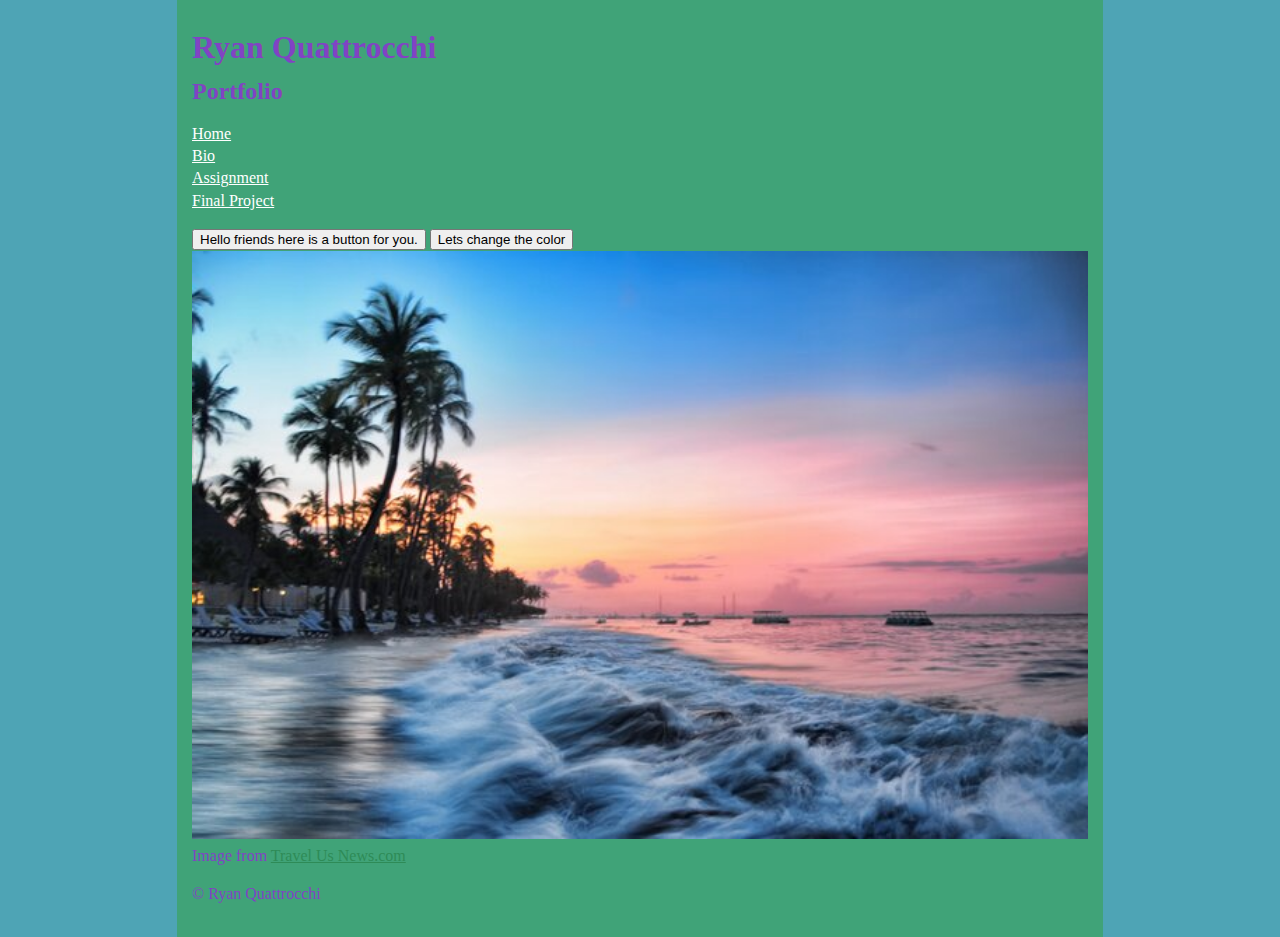
<file: index.html>
<!doctype html>

<html>
	
<head>
	
	<meta charset="UTF-8">
	
	<title>Assignment 3 Portfolio</title>

	<link rel="stylesheet" href="css/style.css">
		  
</head>

<body>
	
	<div id="container">
		
		<header>
			<h1> Ryan Quattrocchi</h1>
			<h2> Portfolio</h2>
		</header>
		
		<nav>
		<ul>
			<li><a href="index.html">Home</a></li>
			<li><a href="bio.html">Bio</a></li>
			<li><a href="assignments.html">Assignment</a></li>
		  <li><a href="final project.html">Final Project</a></li>
		  </ul>
		</nav>
		
	<main>
		
		<script>
			//document.write("Welcome to my page!");
		
			function Howdy(){
			alert ("Welcome to my page hope you enjoy it here!");}
		
		
		function changBg(){
		document.body.style.background= "#ff0000"}
	//background color change function
		
		</script>
		
		<button onclick="Howdy()">
		Hello friends here is a button for you.
		</button>
		
		<button onclick="ChangeBg()">Lets change the color</button>

		<figure> 
<img src= "img/prettybeach.jpg" alt= "Pretty beach and sunset"
	 
<figcaption>
			Image from <a href=
"https://travel.usnews.com/gallery/12-beautiful-beaches-youve-never-heard-of">
Travel Us News.com
			</a></figcaption>
		</figure>
		</main>
	
		<script>
	document.getElementById("year").innerHTML = new Date().
	getFullYear();
	</script>
		
		<footer>
			<p>&#169; Ryan Quattrocchi<span id="year"></span></p>
			
		
</footer>
	</div><!-- close "container" -->
</body>
</html>
</file>
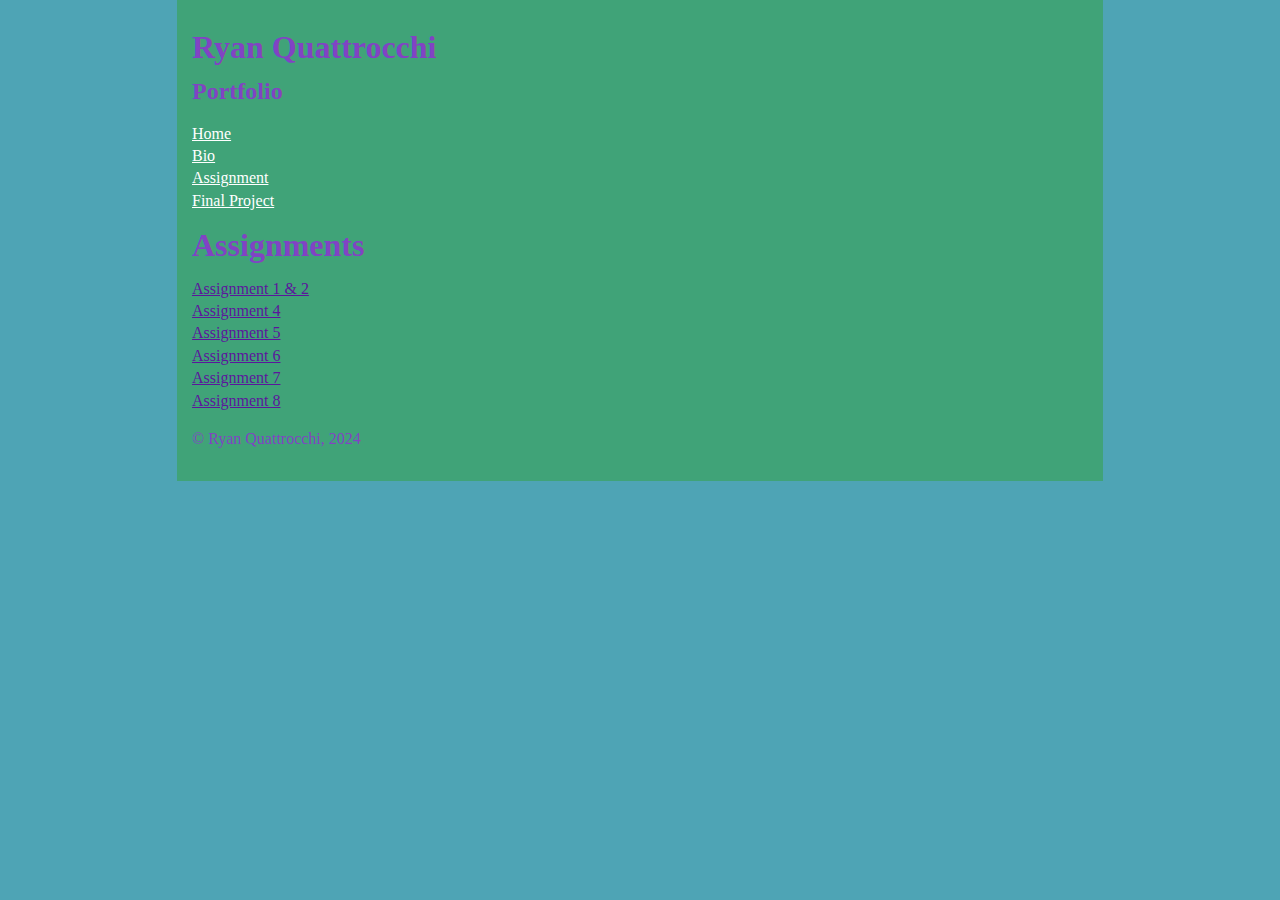
<file: assignments.html>
<!doctype html>

<html>
	
<head>
	
	<meta charset="UTF-8">
	
	<title>Assignments</title>

	<link rel="stylesheet" href="css/style.css">
		  
</head>

<body>
	
	<div id="container">
		
		<header>
			<h1> Ryan Quattrocchi</h1>
			<h2> Portfolio</h2>
		</header>
		
		<nav>
		<ul>
			<li><a href="index.html">Home</a></li>
			<li><a href="bio.html">Bio</a></li>
			<li><a href="assignments.html">Assignment</a></li>
		  <li><a href="final project.html">Final Project</a></li>
		  </ul>
		</nav>
		
	<main>
		
			<header>
			<h1>Assignments</h1>
		</header>
		
<nav>
	<ul>
		<li><a href= "assignment1/assignment1.html">Assignment 1 &amp; 2 </a></li>
		<li><a href= "assignment4/assignment4.html">Assignment 4</a></li>
		<li><a href= "assignment5/assignment5.html">Assignment 5</a></li>
		<li><a href= "assignment6/assignment6.html">Assignment 6</a></li>
		<li><a href= "assignment7/assignment7.html">Assignment 7</a></li>
		<li><a href= "assignment8/assignment8.html">Assignment 8</a></li>
	
	</ul>
		
		</nav>

		
		
		<footer>
			<p>&#169; Ryan Quattrocchi, 2024</p>
</footer>
	</div><!-- close "container" -->
</body>
</html>
</file>
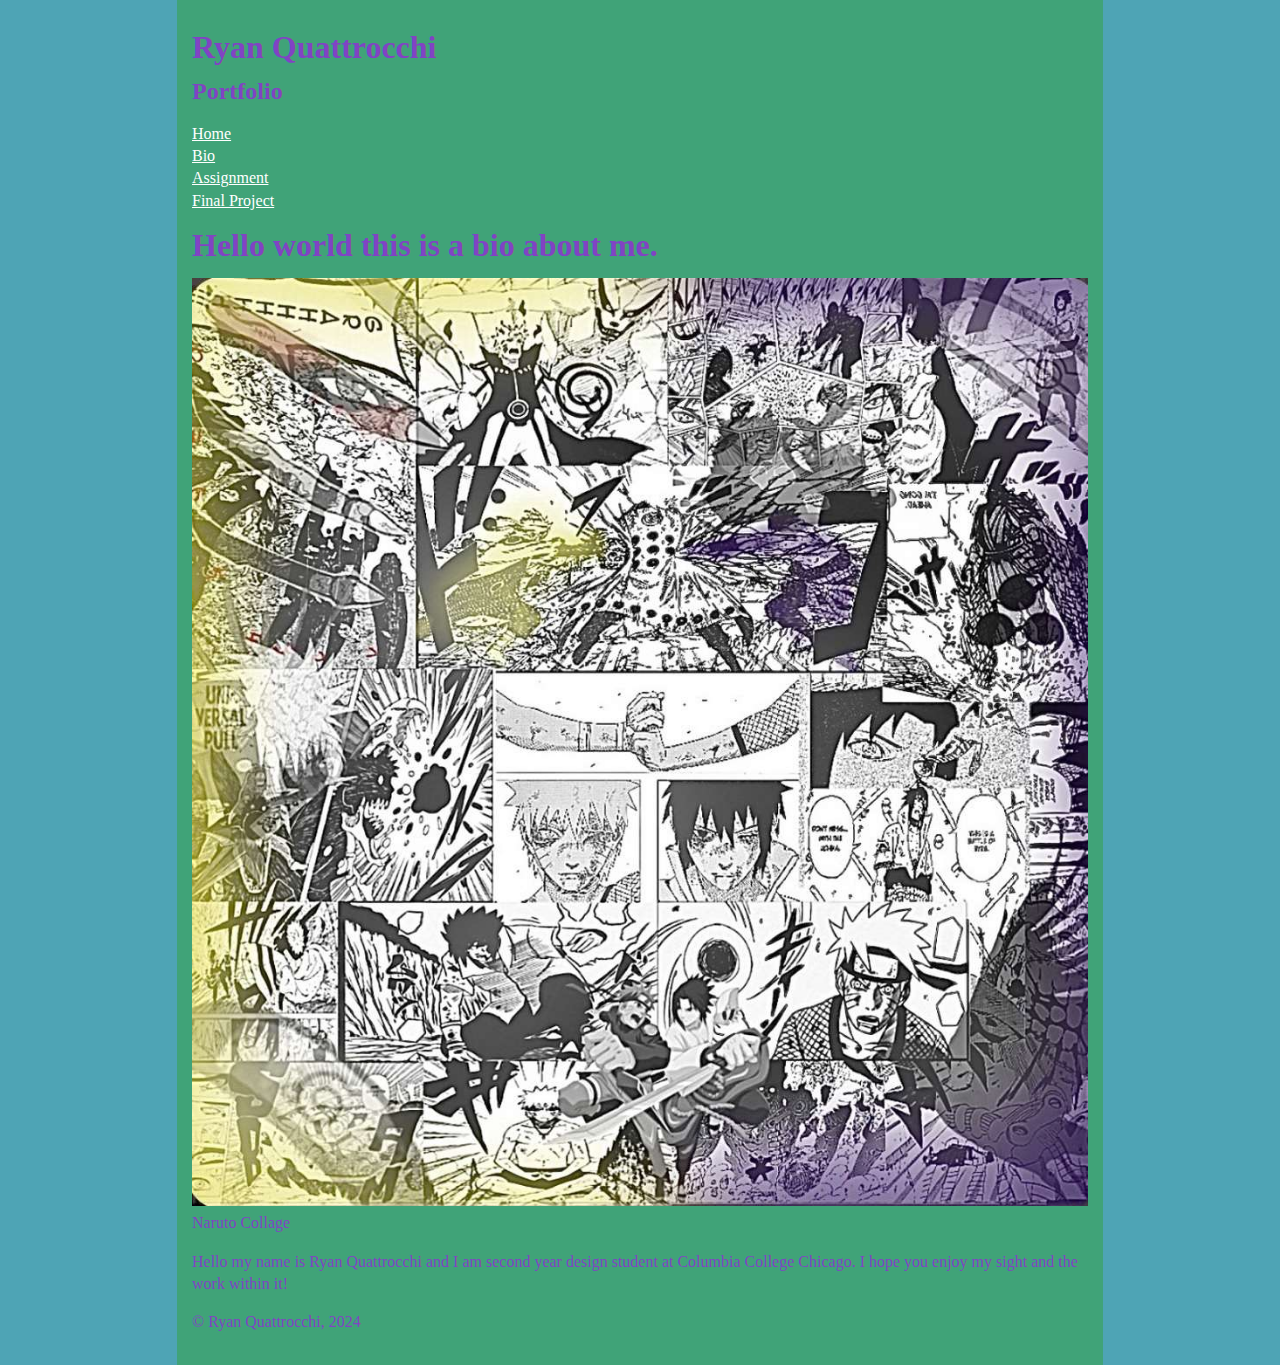
<file: bio.html>
<!doctype html>

<html>
	
<head>
	
	<meta charset="UTF-8">
	
	<title>Bio</title>

	<link rel="stylesheet" href="css/style.css">
		  
</head>

<body>
	
	<div id="container">
		
		<header>
			<h1> Ryan Quattrocchi</h1>
			<h2> Portfolio</h2>
		</header>
		
		<nav>
		<ul>
			<li><a href="index.html">Home</a></li>
			<li><a href="bio.html">Bio</a></li>
			<li><a href="assignments.html">Assignment</a></li>
		  <li><a href="final Project.html">Final Project</a></li>
		  </ul>
		</nav>
		
	<main>
		
	<header>
	<h1>Hello world this is a bio about me.</h1>	
		</header>

		<figure>
		<img src= "img/naruto.jpg" alt= "Image of a Naruto uzumaki collage">
			 <figcaption>Naruto Collage</figcaption>
		</figure>
		
		<p> Hello my name is Ryan Quattrocchi and I am second year design student at Columbia College Chicago. I hope you enjoy my sight and the work within it!</p>
		<footer>
			<p>&#169; Ryan Quattrocchi, 2024</p>
</footer>
	</div><!-- close "container" -->
</body>
</html>
</file>
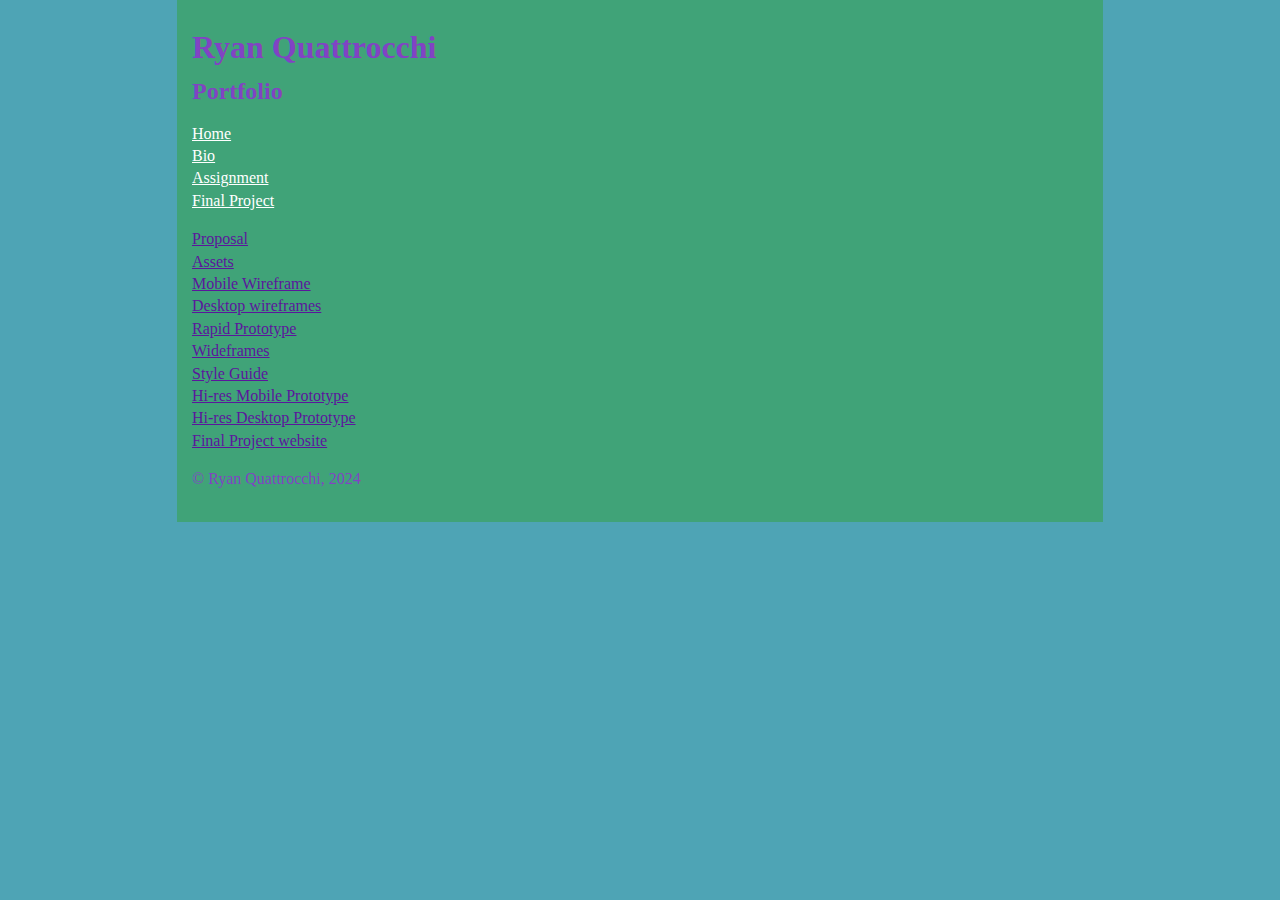
<file: final project.html>
<!doctype html>

<html>
	
<head>
	
	<meta charset="UTF-8">
	
	<title>Final Project</title>

	<link rel="stylesheet" href="css/style.css">
		  
</head>

<body>
	
	<div id="container">
		
		<header>
			<h1> Ryan Quattrocchi</h1>
			<h2> Portfolio</h2>
		</header>
		
		<nav>
		<ul>
			<li><a href="index.html">Home</a></li>
			<li><a href="bio.html">Bio</a></li>
			<li><a href="assignments.html">Assignment</a></li>
		  <li><a href="final project.html">Final Project</a></li>
		  </ul>
		</nav>
		
	<main>
		
		<nav>
			<ul>
				<li><a href= "final-project/proposal.docx">Proposal</a></li>
				<li><a href= "final-project/assets.docx">Assets</a></li>
				<li><a href= "https://www.figma.com/design/WxttaueAtWDlvRS3d0mprb/Mobile-View?node-id=0-1&t=t5L6T3IJ7L6s1mFn-1">Mobile Wireframe</a></li>
				 <li><a href="https://www.figma.com/design/yU1CT2qCWm0PWneK5hP9DU/Desktop-View?t=KSXSv5Sturlc1C3P-1">Desktop wireframes</a></li>
				<li><a href= "final-project-components/">Rapid Prototype</a></li>
				<li><a href= "final-project-components/">Wideframes</a></li>
				<li><a href= "final-project/styleguide.pdf">Style Guide</a></li>
				<li><a href= "https://www.figma.com/design/XMYCX2mdbTXgIgGJTAdXds/Untitled?node-id=0-1&t=rRfW9jnIPKE1aUpM-1">Hi-res Mobile Prototype</a></li>
				<li><a href= "https://www.figma.com/design/XMYCX2mdbTXgIgGJTAdXds/Untitled?node-id=2-469&t=rRfW9jnIPKE1aUpM-1">Hi-res Desktop Prototype</a></li>
				<li><a href= "final-project-components/">Final Project website</a></li>
			
			</ul>
		</nav>
		


	
		
		<footer>
			<p>&#169; Ryan Quattrocchi, 2024</p>
</footer>
	</div><!-- close "container" -->
</body>
</html>
</file>
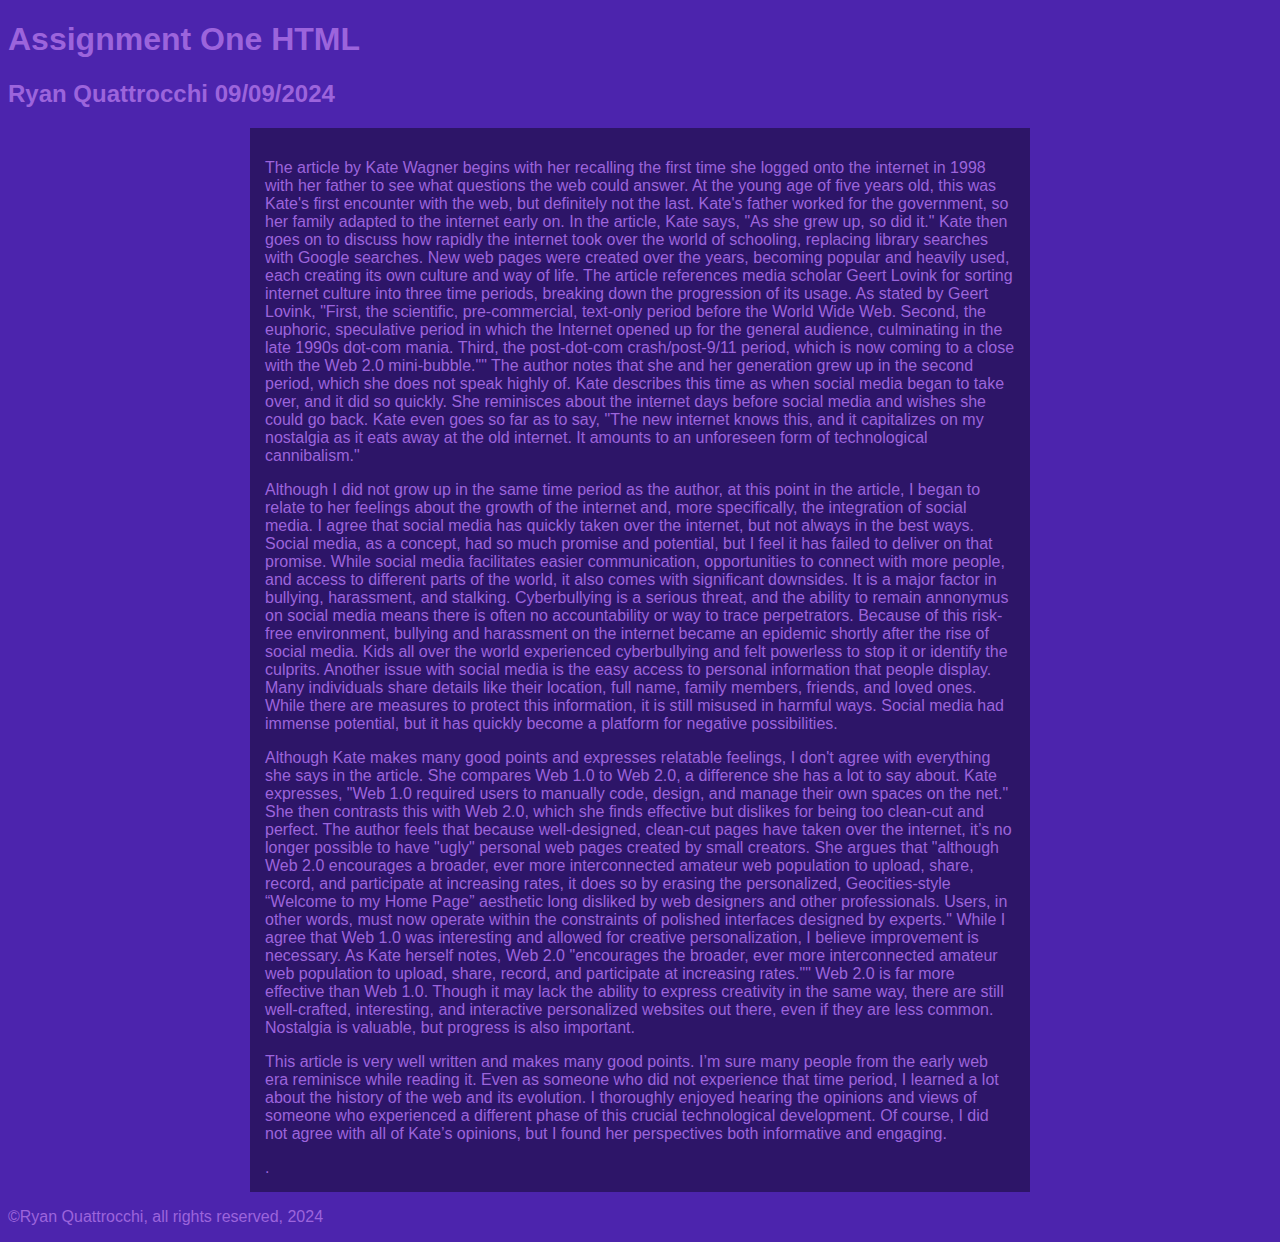
<file: assignment1/assignment1.html>
<!DOCTYPE html>



<html>



<head>

	

	<meta charset="utf-8">

	

	<title>Assigment 1 HTMl</title>

	
<link rel="stylesheet" href="file:///Macintosh HD/Users/ryanquattrocchi01/Desktop/Portfolio/assignment1/style.css">
<style type="text/css">
@import url("style.css");
</style>
</head>
<header>
<h1>Assignment One HTML</h1> 
	
<h2> Ryan Quattrocchi 09/09/2024</h2>
<header>




<body>



  <div id="container">
 <p>The article by Kate Wagner begins with her recalling the first time she logged onto the internet in 1998 with her father to see what questions the web could answer. At the young age of five years old, this was Kate's first encounter with the web, but definitely not the last. Kate's father worked for the government, so her family adapted to the internet early on. In the article, Kate says, "As she grew up, so did it." Kate then goes on to discuss how rapidly the internet took over the world of schooling, replacing library searches with Google searches. New web pages were created over the years, becoming popular and heavily used, each creating its own culture and way of life. The article references media scholar Geert Lovink for sorting internet culture into three time periods, breaking down the progression of its usage. As stated by Geert Lovink, "First, the scientific, pre-commercial, text-only period before the World Wide Web. Second, the euphoric, speculative period in which the Internet opened up for the general audience, culminating in the late 1990s dot-com mania. Third, the post-dot-com crash/post-9/11 period, which is now coming to a close with the Web 2.0 mini-bubble."" The author notes that she and her generation grew up in the second period, which she does not speak highly of. Kate describes this time as when social media began to take over, and it did so quickly. She reminisces about the internet days before social media and wishes she could go back. Kate even goes so far as to say, "The new internet knows this, and it capitalizes on my nostalgia as it eats away at the old internet. It amounts to an unforeseen form of technological cannibalism."</p>

<p>Although I did not grow up in the same time period as the author, at this point in the article, I began to relate to her feelings about the growth of the internet and, more specifically, the integration of social media. I agree that social media has quickly taken over the internet, but not always in the best ways. Social media, as a concept, had so much promise and potential, but I feel it has failed to deliver on that promise. While social media facilitates easier communication, opportunities to connect with more people, and access to different parts of the world, it also comes with significant downsides. It is a major factor in bullying, harassment, and stalking. Cyberbullying is a serious threat, and the ability to remain annonymus on social media means there is often no accountability or way to trace perpetrators. Because of this risk-free environment, bullying and harassment on the internet became an epidemic shortly after the rise of social media. Kids all over the world experienced cyberbullying and felt powerless to stop it or identify the culprits. Another issue with social media is the easy access to personal information that people display. Many individuals share details like their location, full name, family members, friends, and loved ones. While there are measures to protect this information, it is still misused in harmful ways. Social media had immense potential, but it has quickly become a platform for negative possibilities.</p>

<p>Although Kate makes many good points and expresses relatable feelings, I don't agree with everything she says in the article. She compares Web 1.0 to Web 2.0, a difference she has a lot to say about. Kate expresses, "Web 1.0 required users to manually code, design, and manage their own spaces on the net." She then contrasts this with Web 2.0, which she finds effective but dislikes for being too clean-cut and perfect. The author feels that because well-designed, clean-cut pages have taken over the internet, it’s no longer possible to have "ugly" personal web pages created by small creators. She argues that "although Web 2.0 encourages a broader, ever more interconnected amateur web population to upload, share, record, and participate at increasing rates, it does so by erasing the personalized, Geocities-style “Welcome to my Home Page” aesthetic long disliked by web designers and other professionals. Users, in other words, must now operate within the constraints of polished interfaces designed by experts." While I agree that Web 1.0 was interesting and allowed for creative personalization, I believe improvement is necessary. As Kate herself notes, Web 2.0 "encourages the broader, ever more interconnected amateur web population to upload, share, record, and participate at increasing rates."" Web 2.0 is far more effective than Web 1.0. Though it may lack the ability to express creativity in the same way, there are still well-crafted, interesting, and interactive personalized websites out there, even if they are less common. Nostalgia is valuable, but progress is also important.</p>

<p>This article is very well written and makes many good points. I’m sure many people from the early web era reminisce while reading it. Even as someone who did not experience that time period, I learned a lot about the history of the web and its evolution. I thoroughly enjoyed hearing the opinions and views of someone who experienced a different phase of this crucial technological development. Of course, I did not agree with all of Kate’s opinions, but I found her perspectives both informative and engaging.</p>
	  
. </div><!-- close "container" -->

<footer>
<p>&#169;Ryan Quattrocchi, all rights reserved, 2024</p>
</footer>
	

	



	</body>

	

</html>
</file>
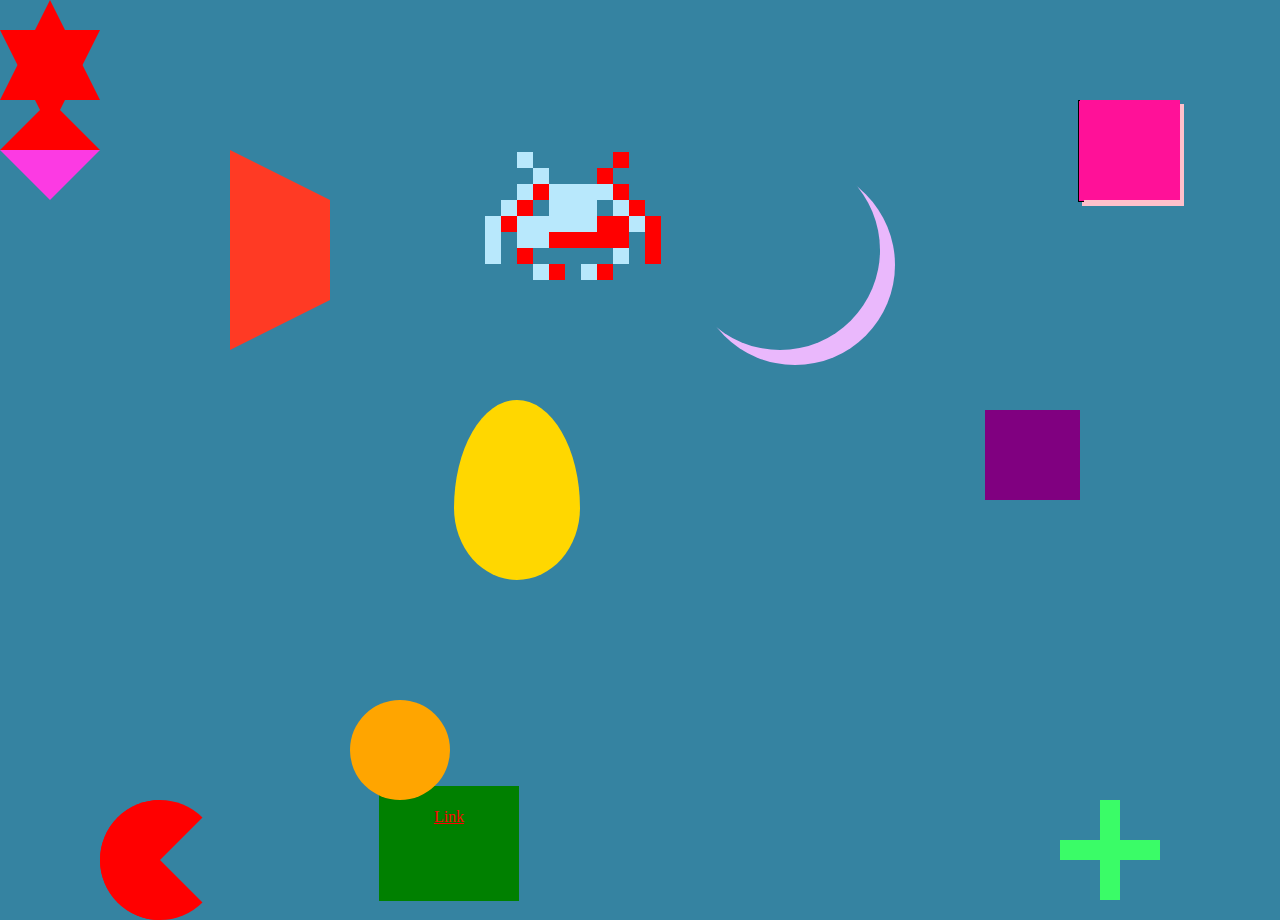
<file: assignment5/assignment5.html>
<!DOCTYPE html>

<html>

<head>
	
	<meta charset="utf-8">
	
	<title>Assignment 5</title>
	
	<link rel="stylesheet" href="css/style.css">	
	
</head>


<body>

  <div id="container">

<p><a href="#">Link</a></p>



  </div><!-- close "container" -->
  

</body>
	
</html> 


<div class="square"></div>


<div class="circle"></div>


<div class="triangle-right"></div>


<div class="star-six"></div>


<div class="diamond"></div>


<div class="egg"></div>

<div class="pacman"></div>

<div class="space-invader"></div>

<div class="moon"></div>

<div class="cross"></div>

<div class= "bella"></div>
</file>
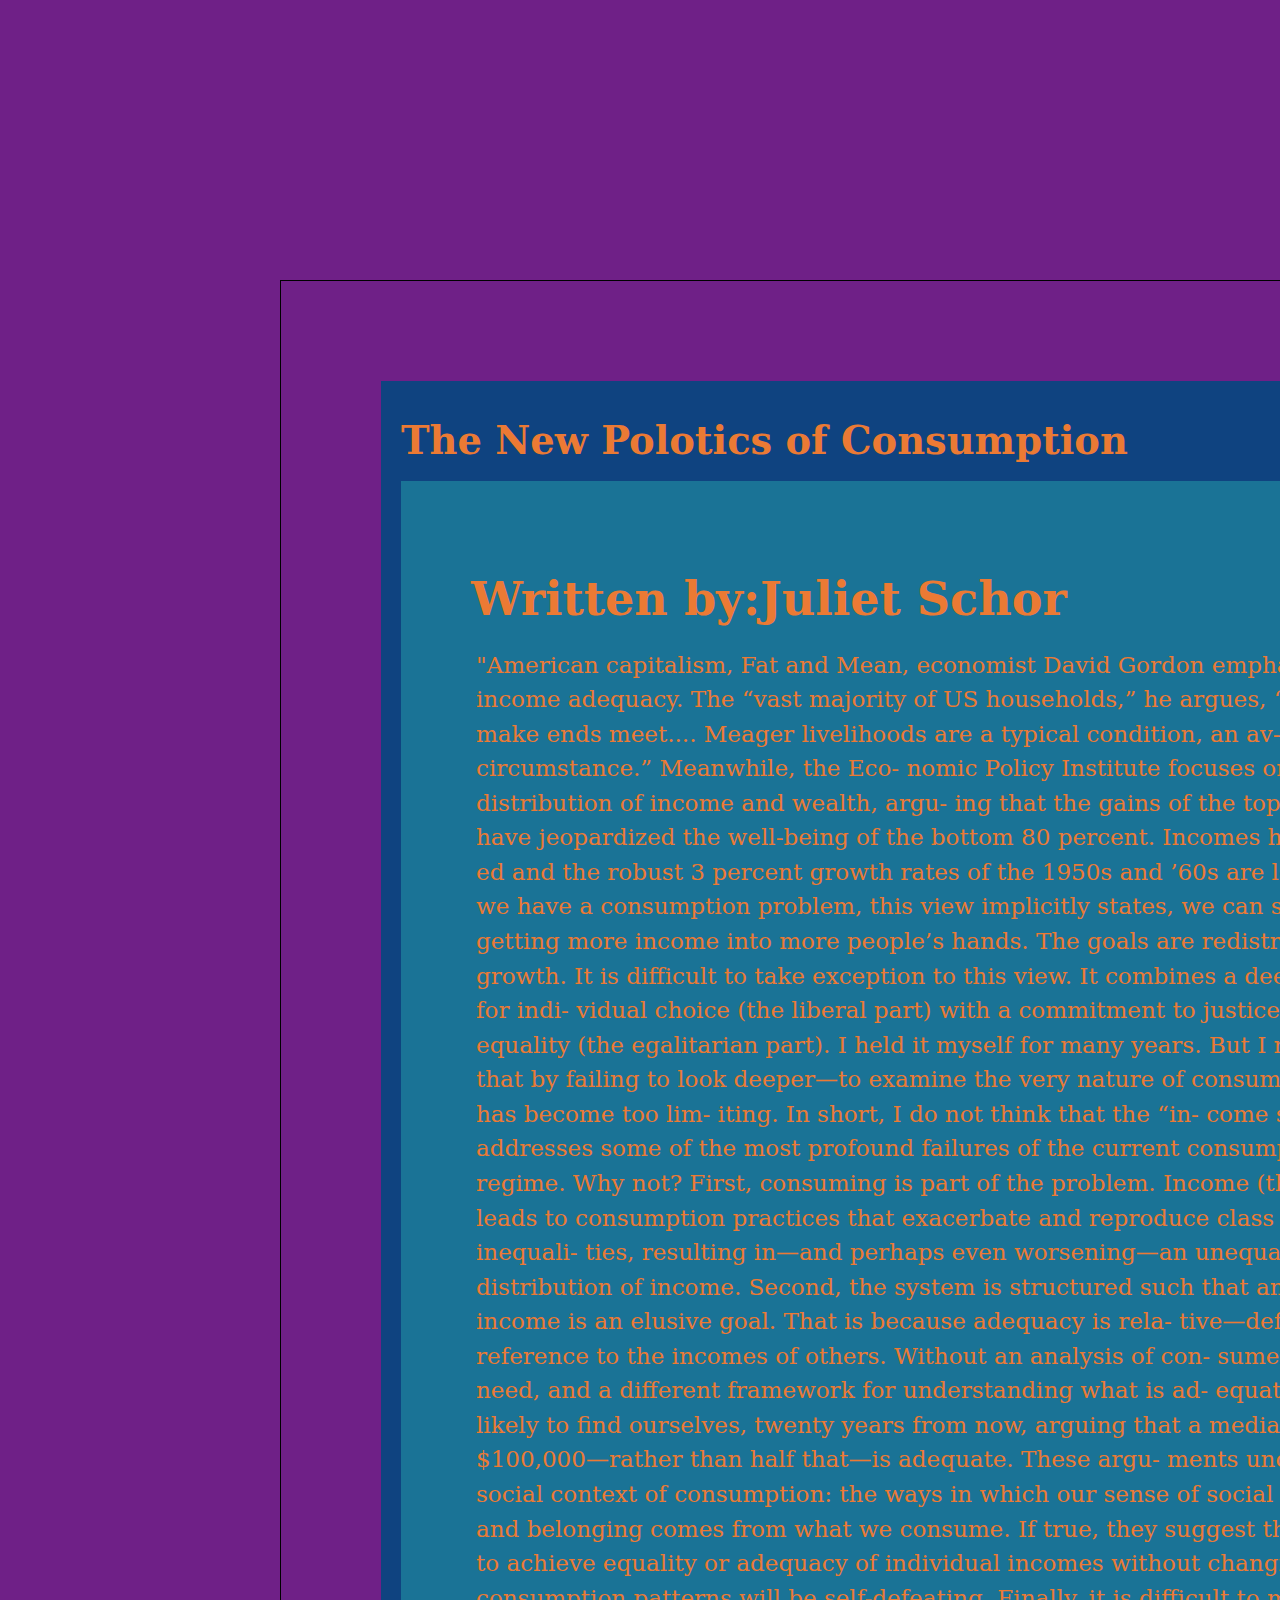
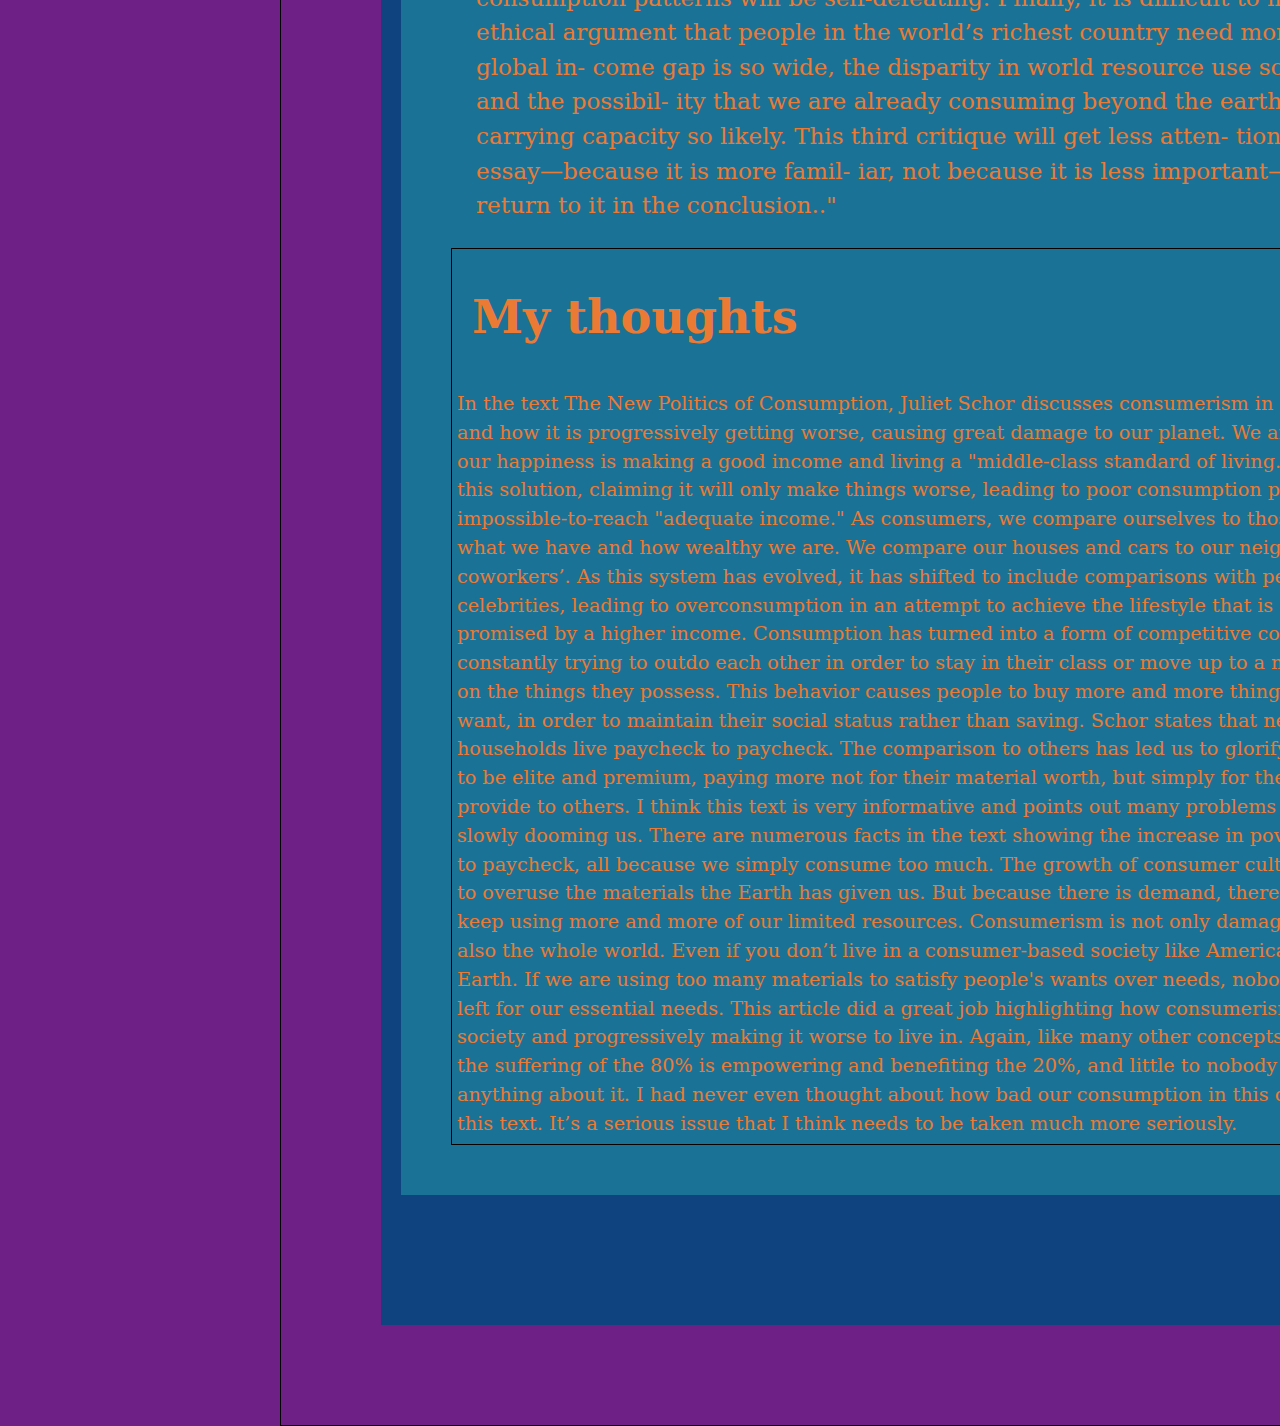
<file: assignment6/assignment6.html>
<!DOCTYPE html>

<html>

<head>
	
	<meta charset="utf-8">
	<meta name="viewport" content="width=device-width, initial-scale=1">
	<meta http-equiv="X-UA-Compatible" content="ie=edge">
	
	<title>Assignment 6</title>
	
	<link rel="stylesheet" href="css/style.css">	
	<link rel="preconnect" href="https://fonts.googleapis.com">
<link rel="preconnect" href="https://fonts.gstatic.com" crossorigin>
<link href="https://fonts.googleapis.com/css2?family=Bebas+Neue&family=Josefin+Slab:ital,wght@0,100..700;1,100..700&display=swap" rel="stylesheet">

	</head>


<body>

  <div id="container">
<header>
	<h1>The New Polotics of Consumption</h1>
	<p Class= "mobile">Content only for the phone</p>
	<p Class= "desktop">Content only for the desktop</p>
	<main>
		<section id= "SomebodysStuff">
		<header>
		<h1>Written by:Juliet Schor</h1>
			<p> "American capitalism, Fat and Mean, economist David Gordon emphasized income adequacy. The “vast majority of US households,” he argues, “can barely make ends meet.... Meager livelihoods are a typical condition, an av- erage circumstance.” Meanwhile, the Eco- nomic Policy Institute focuses on the distribution of income and wealth, argu- ing that the gains of the top 20 percent have jeopardized the well-being of the bottom 80 percent. Incomes have stagnat- ed and the robust 3 percent growth rates of the 1950s and ’60s are long gone. If we have a consumption problem, this view implicitly states, we can solve it by getting more income into more people’s hands. The goals are redistribution and growth.
It is difficult to take exception to this view. It combines a deep respect for indi- vidual choice (the liberal part) with a commitment to justice and equality (the egalitarian part). I held it myself for many years. But I now believe that by failing to look deeper—to examine the very nature of consumption—it has become too lim- iting. In short, I do not think that the “in- come solution” addresses some of the most profound failures of the current consumption regime.
Why not? First, consuming is part of the problem. Income (the solution) leads to consumption practices that exacerbate and reproduce class and social inequali- ties, resulting in—and perhaps even worsening—an unequal distribution of income. Second, the system is structured such that an adequate income is an elusive goal. That is because adequacy is rela- tive—defined by reference to the incomes of others. Without an analysis of con- sumer desire and need, and a different framework for understanding what is ad- equate, we are likely to find ourselves, twenty years from now, arguing that a median income of $100,000—rather than half that—is adequate. These argu- ments underscore the social context of consumption: the ways in which our sense of social standing and belonging comes from what we consume. If true, they suggest that attempts to achieve equality or adequacy of individual incomes without changing consumption patterns will be self-defeating.
Finally, it is difficult to make an ethical argument that people in the world’s richest country need more when the global in- come gap is so wide, the disparity in world resource use so enormous, and the possibil- ity that we are already consuming beyond the earth’s ecological carrying capacity so likely. This third critique will get less atten- tion in this essay—because it is more famil- iar, not because it is less important—but I will return to it in the conclusion.."
				</p>
			
		</header>
			
		
		<section id= "mystuff">
			<header>
			<h1>My thoughts</h1>
			</header>
			<p>	In the text The New Politics of Consumption, Juliet Schor discusses consumerism in our culture and society and how it is progressively getting worse, causing great damage to our planet. We are told that the key to our happiness is making a good income and living a "middle-class standard of living." Schor argues against this solution, claiming it will only make things worse, leading to poor consumption practices and an impossible-to-reach "adequate income."
As consumers, we compare ourselves to those around us to gauge what we have and how wealthy we are. We compare our houses and cars to our neighbors’ and to our coworkers’. As this system has evolved, it has shifted to include comparisons with people on television and celebrities, leading to overconsumption in an attempt to achieve the lifestyle that is so heavily glorified and promised by a higher income.
Consumption has turned into a form of competitive competition, with people constantly trying to outdo each other in order to stay in their class or move up to a more idolized class based on the things they possess. This behavior causes people to buy more and more things they don’t need but want, in order to maintain their social status rather than saving. Schor states that nearly a quarter of households live paycheck to paycheck. The comparison to others has led us to glorify brands, claiming them to be elite and premium, paying more not for their material worth, but simply for the appearance they provide to others. I think this text is very informative and points out many problems in our society that are slowly dooming us. There are numerous facts in the text showing the increase in poverty and living paycheck to paycheck, all because we simply consume too much. The growth of consumer culture has also caused us to overuse the materials the Earth has given us. But because there is demand, there must be supply, so we keep using more and more of our limited resources.	
Consumerism is not only damaging American society but also the whole world. Even if you don’t live in a consumer-based society like America, we all share the same Earth. If we are using too many materials to satisfy people's wants over needs, nobody will have anything left for our essential needs. This article did a great job highlighting how consumerism is deeply rooted in our society and progressively making it worse to live in.
Again, like many other concepts we have read in class, the suffering of the 80% is empowering and benefiting the 20%, and little to nobody recognizes it or is doing anything about it. I had never even thought about how bad our consumption in this country is until I read this text. It’s a serious issue that I think needs to be taken much more seriously.
</p>
			</section>
		</main> 

	<footer>
		<p>&#169; Ryan Quattrocchi 2024. All rights reserved</p>
		</footer>
	
	 
	  
	  </header>




  </div><!-- close "container" -->
  

</body>
	
</html>
</file>
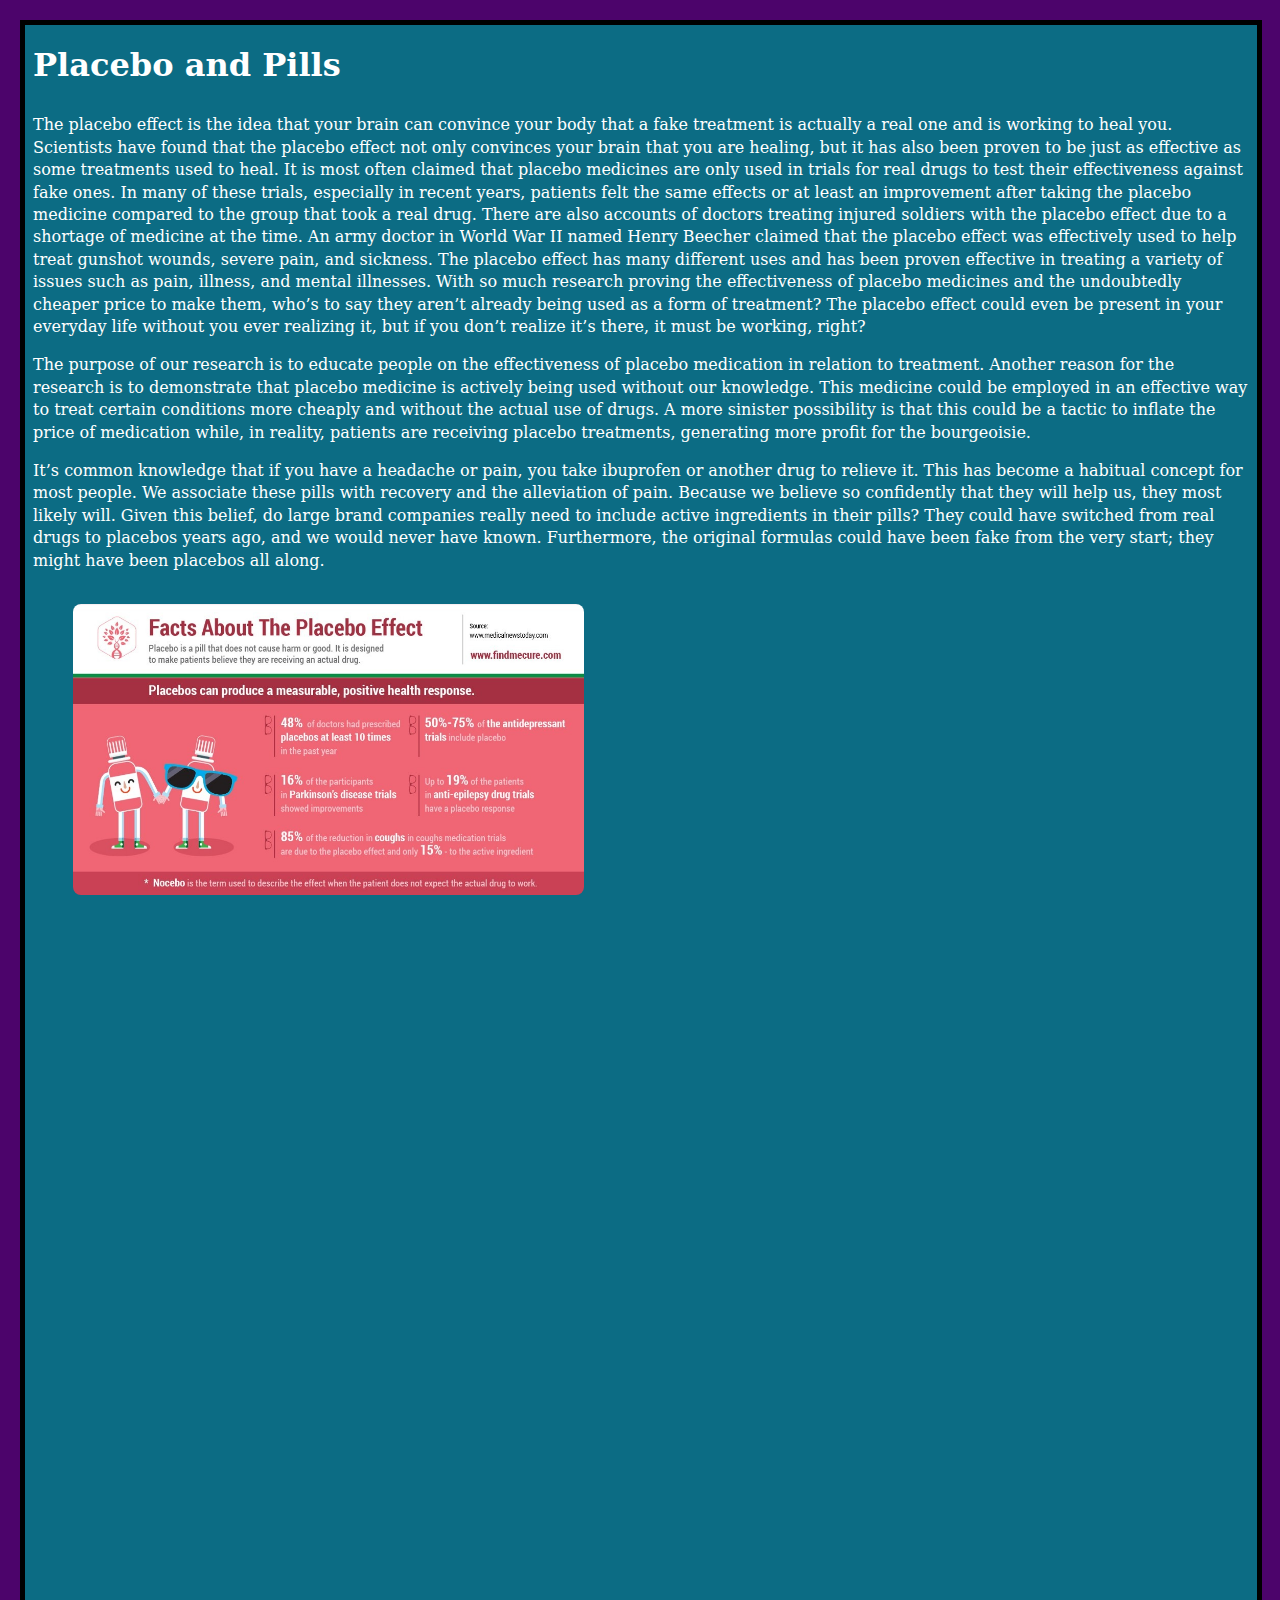
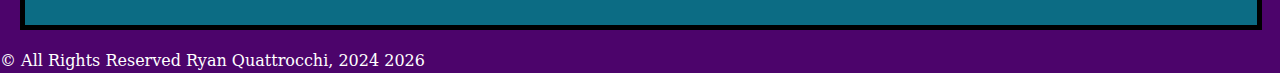
<file: assignment7/assignment7.html>
<!DOCTYPE html>

<html>

<head>
	
	<meta charset="utf-8">
	<meta name="viewport" content="width=device-width, initial-scale=1">
	<meta http-equiv="X-UA-Compatible" content="ie=edge">
	
		<title>Assignment 7</title>
	
	<link rel="stylesheet" href="css/style.css">	
	
	<link rel="stylesheet" href="css/style.css">	
	<link rel="preconnect" href="https://fonts.googleapis.com">
<link rel="preconnect" href="https://fonts.gstatic.com" crossorigin>
<link href="https://fonts.googleapis.com/css2?family=Bebas+Neue&family=Josefin+Slab:ital,wght@0,100..700;1,100..700&display=swap" rel="stylesheet">

	</head>
	<body>
    <div class="container"></div>
		<div class="item 1"></div>
		<div class="item 2"></div>
		<div class="item 3"></div>
		
</body>
 <header>
	



<body>
  <div id="container">
<main>
	<h1>Placebo and Pills</h1>
	<section>
		
	
	 <p> 	
	The placebo effect is the idea that your brain can convince your body that a fake treatment is actually a real one and is working to heal you. Scientists have found that the placebo effect not only convinces your brain that you are healing, but it has also been proven to be just as effective as some treatments used to heal. It is most often claimed that placebo medicines are only used in trials for real drugs to test their effectiveness against fake ones. In many of these trials, especially in recent years, patients felt the same effects or at least an improvement after taking the placebo medicine compared to the group that took a real drug. There are also accounts of doctors treating injured soldiers with the placebo effect due to a shortage of medicine at the time. An army doctor in World War II named Henry Beecher claimed that the placebo effect was effectively used to help treat gunshot wounds, severe pain, and sickness. The placebo effect has many different uses and has been proven effective in treating a variety of issues such as pain, illness, and mental illnesses. With so much research proving the effectiveness of placebo medicines and the undoubtedly cheaper price to make them, who’s to say they aren’t already being used as a form of treatment? The placebo effect could even be present in your everyday life without you ever realizing it, but if you don’t realize it’s there, it must be working, right?
</p> 
	
	<p>The purpose of our research is to educate people on the effectiveness of placebo medication in relation to treatment. Another reason for the research is to demonstrate that placebo medicine is actively being used without our knowledge. This medicine could be employed in an effective way to treat certain conditions more cheaply and without the actual use of drugs. A more sinister possibility is that this could be a tactic to inflate the price of medication while, in reality, patients are receiving placebo treatments, generating more profit for the bourgeoisie.
</p>
	
	<p>It’s common knowledge that if you have a headache or pain, you take ibuprofen or another drug to relieve it. This has become a habitual concept for most people. We associate these pills with recovery and the alleviation of pain. Because we believe so confidently that they will help us, they most likely will. Given this belief, do large brand companies really need to include active ingredients in their pills? They could have switched from real drugs to placebos years ago, and we would never have known. Furthermore, the original formulas could have been fake from the very start; they might have been placebos all along.

</p>
		</section>
	<div class="flex-container">
    <figure>
        <img src="img/placebo.jpeg" alt="Statistics on Placebo pills">
    </figure>
    <figure class="responsive">
    <iframe src="https://www.youtube.com/embed/JcPwIQ6GCj8?si=EveYBGht_kj3X493" 
            title="YouTube video player" frameborder="0" 
            allow="accelerometer; autoplay; clipboard-write; encrypted-media; gyroscope; picture-in-picture; web-share" 
            referrerpolicy="strict-origin-when-cross-origin" 
            allowfullscreen></iframe>
</figure>
	</div>
	  </main>




  </div><!-- close "container" -->
  <footer>
        <p>&#169; All Rights Reserved Ryan Quattrocchi, 2024 <span id="year"></span></p>
    </footer>
<script>
    document.getElementById("year").textContent = new Date().getFullYear();
</script>
</body>
</file>
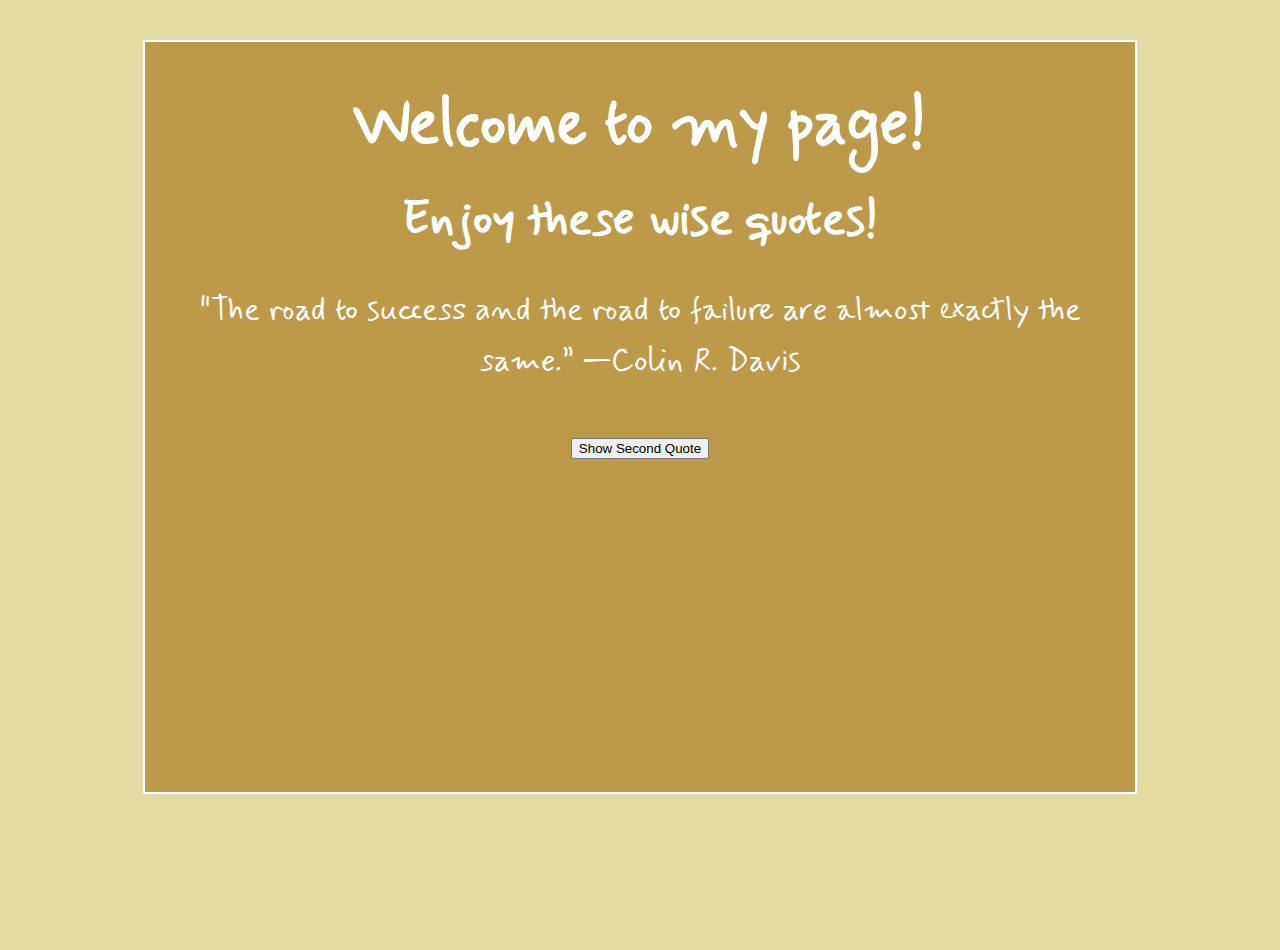
<file: assignment8/assignment8.html>
<!DOCTYPE html>
<html>

<head>
  <meta charset="utf-8">
  <meta name="viewport" content="width=device-width, initial-scale=1">
  <meta http-equiv="X-UA-Compatible" content="ie=edge">
  
  <title>Assignment 8</title>
  
  <link rel="stylesheet" href="css/style.css">  
<link rel="preconnect" href="https://fonts.googleapis.com">
<link rel="preconnect" href="https://fonts.gstatic.com" crossorigin>
<link href="https://fonts.googleapis.com/css2?family=Bebas+Neue&family=Josefin+Slab:ital,wght@0,100..700;1,100..700&family=Mynerve&family=Playwrite+GB+S:ital,wght@0,100..400;1,100..400&display=swap" rel="stylesheet">
</head>

<body>

  <div id="container">
    <header>
      <h1>Welcome to my page!</h1>
      <h2>Enjoy these wise quotes!</h2>
    </header>
    
    <!-- First quote -->
    <p id="quote1">"The road to success and the road to failure are almost exactly the same.” —Colin R. Davis</p>
    <button class="btn btn1">Show Second Quote</button>
    
    <!-- Second quote (hidden initially) -->
    <p id="quote2" style="display:none;">"Do not go where the path may lead, go instead where there is no path and leave a trail." -Ralph Waldo Emerson</p>
    <button class="btn btn2" style="display:none;">Show Third Quote</button>
    
    <!-- Third quote (hidden initially) -->
    <p id="quote3" style="display:none;">“Stay away from those people who try to disparage your ambitions. Small minds will always do that, but great minds will give you a feeling that you can become great too.” —Mark Twain</p>
    <button class="btn btn3" style="display:none;">Show Fourth Quote</button>
    
    <!-- Fourth quote (hidden initially) -->
    <p id="quote4" style="display:none;">““Success is getting what you want; happiness is wanting what you get.”―W. P. Kinsella</p>
    <button class="btn btn4" style="display:none;">Show Fifth Quote</button>
    
    <!-- Fifth quote (hidden initially) -->
    <p id="quote5" style="display:none;">Success is peace of mind, which is a direct result of self-satisfaction in knowing you made the effort to become the best of which you are capable.” —John Wooden</p>
  </div><!-- close "container" -->

  <!-- Link to jQuery on Google CDN -->
  <script src="https://ajax.googleapis.com/ajax/libs/jquery/3.7.1/jquery.min.js"></script>
  
  <script>
    $(document).ready(function() {
      // Button 1 shows quote 2
      $('.btn1').click(function() {
        $('#quote2').slideToggle(); // Show second quote
        $(this).hide(); // Hide the first button after clicking
        $('.btn2').show(); // Show second button
      });
      
      // Button 2 shows quote 3
      $('.btn2').click(function() {
        $('#quote3').slideToggle(); // Show third quote
        $(this).hide(); // Hide the second button after clicking
        $('.btn3').show(); // Show third button
      });
      
      // Button 3 shows quote 4
      $('.btn3').click(function() {
        $('#quote4').slideToggle(); // Show fourth quote
        $(this).hide(); // Hide the third button after clicking
        $('.btn4').show(); // Show fourth button
      });
      
      // Button 4 shows quote 5
      $('.btn4').click(function() {
        $('#quote5').slideToggle(); // Show fifth quote
        $(this).hide(); // Hide the fourth button after clicking
      });
    });
  </script>

</body>

</html>
</file>
<file: css/style.css>
/* Basic CSS resets -- leveling slight inconsistencies in browsers */
html, body {
	margin:0px;
	padding:0px;
	height:100%;
}

html {
		/* Standard text-settings below */
	font-size: 1em;
    line-height: 1.4em;
}




body {
	background:#4ea4b5;	
	color:#8143c4;
	font-family:Cambria, "Hoefler Text", "Liberation Serif", Times, "Times New Roman", "serif"
}


#container {
	width: 70%;
		background: rgba(64,163,120);
	margin:auto;
	padding:15px;
}

nav a{
	color:white;
}

figure a { 
color:seagreen;
}

main nav a {
Color:#5b169c;	
}

a:hover{
	Color:black;
}

nav ul{
	list-style:none;
	padding-left:0px;
}

figure{
	margin:0px;
}

figure img{
	width:100%;
}
</file>
<file: assignment5/css/style.css>
/* Basic CSS resets -- leveling slight inconsistencies in browsers */
html, body {
	margin:0px;
	padding:0px;
	height:100%;
	background: #3583A1
}

html {
		/* Standard text-settings below */
	font-size: 1em;
    line-height: 1.4em;
}




body {
	
	
}


#container {
	position:relative;
	border:1px solid black;
	width:1000px;
	height:800px;
	margin:auto;
}

a{
	color:red;
		background:green;
	padding:20px;
	transition: all 3s;
	display:block;
	width:100px;
		height:75px;
	text-align: center;
	position:absolute;
	bottom:-700px;
	left:-700px;
	
}


a:hover{
	color:green;
	background:red;
	width:300px;
	height: 400px;
	border-radius:50%;
}




div#container{
	background: #FF1198;
		width:100px;
	height:100px;
	transition: all 4s;
	box-shadow:4px 4px pink;
	position:absolute;
	right:100px;
	top:100px;
}
.bella{
	background: #FF1198;
		width:100px;
	height:100px;
	transition: all 4s;
	box-shadow:4px 4px pink;
	position:absolute;
	right:100px;
	top:100px;
}
.bella:hover{
	background:purple;
	width:100px;
	height:100px;
	border-radius:30PX;
	animation-name: spin;
	animation-duration: 4s;
	 animation-timing-function: ease-in-out;
	 
}

	
	
.square{
  width: 95px;
  height: 90px;
  background: purple;
	position:absolute;
	bottom:400px;
	right: 200px;
	transition: transform 0.3s ease 0s;
	
	
}
.square:hover{
	transform: translateY(-30px);
	background: #6d9fc7;
}



.circle {
  width: 100px;
  height: 100px;
  background: orange;
  border-radius: 65%;
	  position: absolute;
	top:700px;
	left: 350px;
}
 .circle:hover{
	color:hotpink;
	background:hotpink;
	width:150px;
	height: 200px;
	border-radius:50%;
	 animation-name: spin;
	animation-duration: 3s;
	 animation-timing-function: ease-in-out;
	 animation-iteration-count: infinite;
	 animation-direction: alternate;
}




.triangle-right {
      width: 85px;
      height: 100px;
      border-top: 50px solid transparent;
      border-left: 100px solid #ff3a24;
      border-bottom: 50px solid transparent;
	position: absolute;
	bottom: 550px;
	left:230px;
    }
.triangle-right:hover{
	Color:black;
	background: #18E7A0;
	border-radius:50%;
	animation-name: bounce;
	transform: scaleX(100px);
	transform: scaleY(85px);
	animation-duration: 2s;
	animation-timing-function: ease-in-out;
	animation-iteration-count: infinite;
	animation-delay: 1s;
}




.star-six {
      width: 0px;
      height: 0px;
      border-left: 50px solid transparent;
      border-right: 50px solid transparent;
      border-bottom: 100px solid red;
      position: relative;
    }


    .star-six:after {
      width: 0px;
      height: 0px;
      border-left: 50px solid transparent;
      border-right: 50px solid transparent;
      border-top: 100px solid red;
      position: absolute;
      content: "";
      top: 30px;
      left: -50px;
    }
.star-six:hover{
	animation-name: flash;
	animation-duration: 2s;
	animation-timing-function:ease-in-out;
	animation-iteration-count: infinite;
	
}



     .diamond {
      width: 0;
      height: 0;
      border: 50px solid transparent;
      border-bottom-color: red;
      position: relative;
      top: -50px;
    }
    .diamond:after {
      content: '';
      position: absolute;
      left: -50px;
      top: 50px;
      width: 0;
      height: 0;
      border: 50px solid transparent;
      border-top-color: #fc3ae3;
    }

.diamond:hover{
	animation-name: change;
	animation-duration: 3s;
	animation-timing-function:ease-in-out;
	animation-iteration-count: infinite;
	animation-direction: alternate
}



 .egg {
      display: block;
      width: 126px;
      height: 180px;
      background-color: gold;
      border-radius: 50% 50% 50% 50% / 60% 60% 40% 40%;
	 position: absolute;
	 top:400px;
	 right: 700px;
    }
  
.egg:hover{
	background: white;
	border-radius:50%;
	animation-name: bounce;
	transform: scaleX(100px);
	transform: scaleY(85px);
	animation-duration: 4s;
	animation-timing-function: ease-in-out;
	animation-iteration-count: infinite;
}


 .pacman {
      width: 0px;
      height: 0px;
      border-right: 60px solid transparent;
      border-top: 60px solid red;
      border-left: 60px solid red;
      border-bottom: 60px solid red;
      border-top-left-radius: 60px;
      border-top-right-radius: 60px;
      border-bottom-left-radius: 60px;
      border-bottom-right-radius: 60px;
	 position: absolute;
		 top: 800px;
	 left: 100px;
    }
.pacman:hover{
	animation-name: popup;
	animation-duration: 2s;
	animation-timing-function:ease-in-out;
	animation-iteration-count: infinite;

}



 .space-invader {
      box-shadow: 0 0 0 1em #b8e8fc,
      0 1em 0 1em red,
      -2.5em 1.5em 0 .5em #b8e8fc,
      2.5em 1.5em 0 .5em red,
      -3em -3em 0 0 #b8e8fc,
      3em -3em 0 0 red,
      -2em -2em 0 0 #b8e8fc,
      2em -2em 0 0 red,
      -3em -1em 0 0 #b8e8fc,
      -2em -1em 0 0 red,	
      2em -1em 0 0 #b8e8fc,
      3em -1em 0 0 red,
      -4em 0 0 0 #b8e8fc,
      -3em 0 0 0 red,
      3em 0 0 0 #b8e8fc,
      4em 0 0 0 red,
      -5em 1em 0 0 #b8e8fc,
      -4em 1em 0 0 red,
      4em 1em 0 0 #b8e8fc,
      5em 1em 0 0 red,
      -5em 2em 0 0 #b8e8fc,
      5em 2em 0 0 red,
      -5em 3em 0 0 #b8e8fc,
      -3em 3em 0 0 red,
      3em 3em 0 0 #b8e8fc,
      5em 3em 0 0 red,
      -2em 4em 0 0 #b8e8fc,
      -1em 4em 0 0 red,
      1em 4em 0 0 #b8e8fc,
      2em 4em 0 0 red;
      background: #b8e8fc;
      width: 1em;
      height: 1em;
      overflow: hidden;
      margin: 50px 0 70px 65px;
	 position: absolute;
	 top: 150px;
	 left: 500px;
    }
  
.space-invader:hover{
	animation-name: moverotatescale;
	animation-duration: 3s;
	animation-timing-function: ease-in-out;
	animation-iteration-count: infinite;
	animation-direction: alternate;
}


 .moon {
      width: 200px;
      height: 200px;
      border-radius: 50%;
      box-shadow: 15px 15px 0 0 #eab8fc;
	 position: absolute;
		 top: 150px;
		 right: 400px;
    }

.moon:hover{
	animation-name: shuffle;
	animation-duration: 3s;
	animation-timing-function: ease-in-out;
	animation-iteration-count: infinite;
	animation-direction: alternate;
}


  .cross {
      background: #3afc67;
      height: 100px;
      position: relative;
      width: 20px;
	  top: 600px;
	  right: -1100px;
	  
    }
    .cross:after {
      background: #3afc67;
      content: "";
      height: 20px;
      left: -40px;
      position: absolute;
      top: 40px;
      width: 100px;
    }
.cross:hover{
	animation-name:anim;
	animation-duration: 3s;
	animation-timing-function: ease-in-out;
	animation-iteration-count: infinite;
	animation-direction: alternate;
	
}

@keyframes spin{
	0%{
		
	}
	50%{
		scale: 2;
		transform: rotate(0);
		border-radius: 0;
		
	}
	100%{
		transform: rotate(360deg);
			border-radius: 50%;
		scale:2
		
	}
}

@keyframes bounce {
	0%{
		transform: translateY(0px);
	}
	
	25%{
		transform: translateY(0px);
	}
	40%{
		transform: translateY(-30px);
	}
	50%{ 
		transform: translateY(0px);	
	}
	60%{
		transform: translateY(-15px);	
	}
	80%{
		transform: translateY(0px);
	}
	100%{
			transform: translateY(0px);
	}
}
	@keyframes slideinleft{
		0%{
			transform: translateX(-300px);
			
		}
		100%{
			transform:translateX(0px);
		}
	}

@keyframes moverotatescale{
	to{
		transform: translateX(-80vw) rotate(360deg) scale(5);
	}
	
}


@keyframes shuffle{
	from{
		transform: translate(-200px,-100px) rotate(0);
	}
	to{
		transform: translate(200px,100px) rotate(180deg)
		
	}
}

@keyframes flash{
	0%{
		background-color: #6f42f5;
	}
	
	25%{
		background-color: #2547C0;
	}
	40%{
				background-color: #B61013;
	}
	50%{ 
				background-color: #21BD65;
	}
	60%{
				background-color: #B121AE;	
	}
	80%{
				background-color: #3DBEB9;
	}
	100%{
					background-color: #E6B619;
	}
}
@keyframes anim{
	from{
		transform:rotate(0);
	}
	to{
		transform:rotate(90deg)
	}
}
@keyframes popup{
	0%{
		transform: scale(1) rotate(0);
	}
	25%{
		transform: scale(1.5);
	}
	50%{
		transform: scale(2);
	}
	75%{
		transform: scale(2.5);
		
	}
	100%{
		transform: scale(3);
	}
}
@keyframes change{
	0%{
		transform: scale(1) rotate(90deg)
	}
	50%{
		transform: scale(2) rotate(180deg);
		}
	100%{
		transform: scale(1) rotate(360deg)
	}
	
}
</file>
<file: assignment6/css/style.css>
/* Basic CSS resets -- leveling slight inconsistencies in browsers */
html, body {
	margin:100px;
	padding:40px;
	height:40%;
	
}
body{ 
    background-img: url("../img/clock-tower.png") 
		no-repeat fixed center;
	background-size: cover;
}

html {
		/* Standard text-settings below */
	font-size: 1em;
    line-height: 1.1em;
}





/* Mobile First CSS: we'll design for phone sizes first, then add media queries for larger screens later */

body{
	background:#eb7a34;
	color:#0f4380;
	width:70%;
}



#container {
	width: 500px;
	margin: auto;
	margin-top: 100px;
		padding:100px;
	border:1px solid black;
}
	section#SomebodysStuff{
		width:100%;
		padding: 50px;
	}
	
	section#mystuff{
		width: 100%;
		padding: auto;
}


section{
	border:1px solid black;
	margin-bottom: 2em;
}

header, footer{
	background:#0f4380;
color:#eb7a34;
	width: 89%;
}



main{
	padding:auto;
	width:60%;
}

header{
	padding:20px;
	font-size:1.2em;
	line-height: 1.5em;
	font-family: Bebas Constantia,"Lucida Bright", "DejaVu Serif", Georgia, "serif";
}
main header{
	background:none;
	color: #eb7a34;
	
}

P{
	margin:5px;
	width:100%;
}




	.mobile{
	
}
.desktop{	
}


/* ========================================
MEDIA QUERIES!
You can adjust the min-width numbers below, and add as many new media queries as you need.
======================================== */



/* Minimum width for laptops. */
@media all and (min-width: 769px) {
	body{
		background: #6f2087; 
		
	}
			
			

		#container {
	width:80px;
	margin: auto;
}
section#SomebodysStuff{
	border:20px;
	background: #1a7396;
	width:2000px
}
	footer{
		color:white;
		text-align:right;
		padding-bottom:2em;
	}
	
} /* closes 769px+ */




/* Minimum width for desktop screens. */
@media all and (min-width: 85px) {
	#container{
		width: 2000PX;
	}
	section#SomebodysStuff{
		float: left;
		width:100%;
	}
	
	section#mystuff{
		width:100%;
		margin:auto;
		flot: right;
	}
	
	footer {
		clear:both;
	}
	
	.mobile{
	display:none;
	
}
.desktop{
	display:none;
	
}
} /* closes 1024px+ */
</file>
<file: assignment7/css/style.css>
/* Basic CSS resets -- leveling slight inconsistencies in browsers */
html, body {
	margin:0px;
	padding:0px;
	height:100%;
}

html {
		/* Standard text-settings below */
	font-size: 1em;
    line-height: 1.4em;
}




body {	
	 background: #4c046b;
    color: white;
    font-family: Bebas Constantia, "Lucida Bright", "DejaVu Serif", Georgia, "serif";
	
}


.container {
	display: flex;
    flex-wrap: wrap;  
    justify-content: center;  
    gap: 20px;  
    width: 100%;
	align-items: flex-start;
	
}


main {
	background:#0C6C84;
    display: flex;
    width: 90%;
    height: 80%;
    padding: 8px;
    border: 5px solid black;
    margin: 20px;
    flex-direction: column; 
    justify-content: space-around;
}


flex-container {
    display: flex;
    flex-wrap: wrap;
    gap: 20px;
    justify-content: space-around;
    align-items: flex-start;
    width: 100%;
}


figure.responsive {
    position: relative;
    padding-bottom: 56.25%;  /* 16:9 */
    height: 0px; 
    overflow: hidden; 
    max-width: 100%; 
}

figure.responsive iframe {
    position: absolute;
    top: 0px;
    left: 0px;
    width: 100%;
    height: 100%;
}
figure img {
    width: 100%;
    height: auto;
    max-width: 100%;
    border-radius: 8px;
    box-sizing: border-box;
}



@media (min-width: 769px) and (max-width: 1023px) {
    .flex-container {
        flex-direction: column; 
        justify-content: space-between;  
    }

    .flex-container img, .flex-container iframe {
        max-width: 45%; 
		margin-bottom: 20px;
    }

    .flex-container iframe {
        max-height: 350px;
		object-fit: cover
    }
}


@media all and (min-width: 769px) {
	main{
		display: flex;
			width:95%;
		align-content: center;
	
	}
	.flex container img, .media-container iframe {
        max-width: 90%; 
		margin-bottom: 20px;
	}
	

@media (min-width: 1024px) {
	
	}
	.flex-container {
        flex-direction: row;  
        justify-content: space-between;
    }
.flex-container img, .flex-container iframe {
        max-width: 45%;
}
</file>
<file: assignment8/css/style.css>
/* Basic CSS resets -- leveling slight inconsistencies in browsers */
html, body {
	margin:10px;
	padding:10px;
	height:100%;
}

html {
		/* Standard text-settings below */
	font-size: 2em;
    line-height: 1.6em;
}



/* Mobile First CSS: we'll design for phone sizes first, then add media queries for larger screens later */

body {
	background:  #E2DBA3;
    color: white;
    font-family: Mynerve, "Lucida Bright", "DejaVu Serif", Georgia, "serif";
	text-align: center;
}


#container {
	width: 80%;
	height: 200%;
		background:  #BD9A4A;
	margin:auto;
		padding:15px;
	text-align: center;
	border:2px solid white;

}








/* ========================================
MEDIA QUERIES!
You can adjust the min-width numbers below, and add as many new media queries as you need.
======================================== */



/* Minimum width for laptops. */
@media all and (min-width: 769px) {
	
	
	
	
} /* closes 769px+ */




/* Minimum width for desktop screens. */
@media all and (min-width: 1024px) {
	#container{
	height: 80%;
	
	
}
	
} /* closes 1024px+ */
</file>
